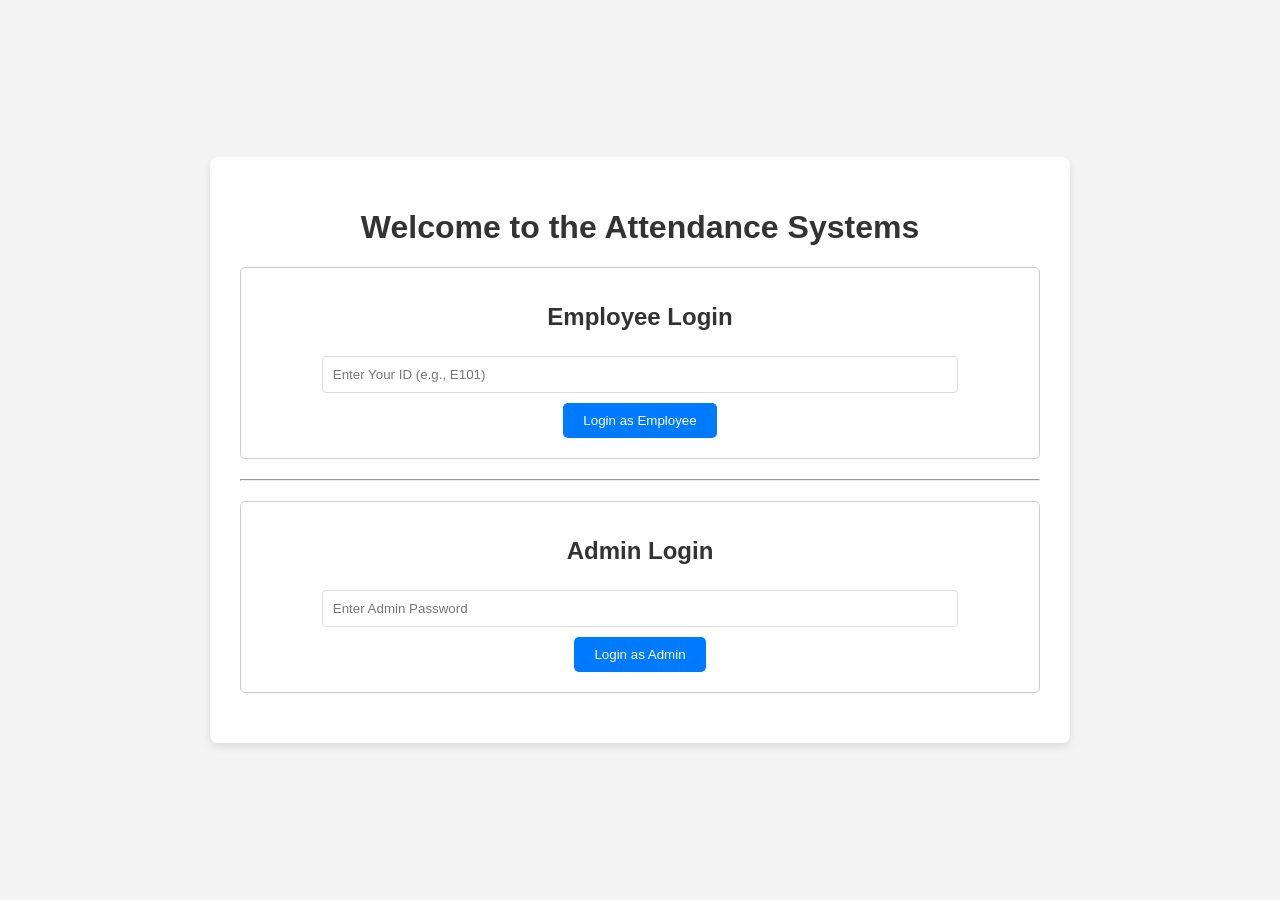
<file: index.html>
<!DOCTYPE html>
<html lang="en">
<head>
    <meta charset="UTF-8">
    <meta name="viewport" content="width=device-width, initial-scale=1.0">
    <title>Attendance System Login</title>
    <link rel="stylesheet" href="style.css">
</head>
<body>
    <div class="container">
        <h1>Welcome to the Attendance Systems</h1>
        
        <div class="login-box">
            <h2>Employee Login</h2>
            <input type="text" id="employee-id-input" placeholder="Enter Your ID (e.g., E101)">
            <button onclick="employeeLogin()">Login as Employee</button>
        </div>

        <hr>

        <div class="login-box">
            <h2>Admin Login</h2>
            <input type="password" id="admin-password-input" placeholder="Enter Admin Password">
            <button onclick="adminLogin()">Login as Admin</button>
        </div>
    </div>
    
    <script src="script.js"></script>
</body>
</html>
</file>
<file: style.css>
body {
    font-family: Arial, sans-serif;
    background-color: #f4f4f4;
    margin: 0;
    padding: 0;
    display: flex;
    justify-content: center;
    align-items: center;
    min-height: 100vh;
}

.container {
    background: white;
    padding: 30px;
    border-radius: 8px;
    box-shadow: 0 4px 8px rgba(0, 0, 0, 0.1);
    width: 90%;
    max-width: 800px;
    text-align: center;
}

h1, h2 {
    color: #333;
}

.login-box, .attendance-buttons {
    margin: 20px 0;
    padding: 15px;
    border: 1px solid #ccc;
    border-radius: 5px;
}

input[type="text"], input[type="password"] {
    padding: 10px;
    margin: 5px;
    width: 80%;
    border: 1px solid #ddd;
    border-radius: 4px;
}

button {
    padding: 10px 20px;
    margin: 5px;
    border: none;
    border-radius: 5px;
    cursor: pointer;
    background-color: #007bff;
    color: white;
    transition: background-color 0.3s;
}

button:hover:not(:disabled) {
    background-color: #0056b3;
}

button:disabled {
    background-color: #ccc;
    cursor: not-allowed;
}

.logout-btn {
    background-color: #dc3545;
    margin-top: 20px;
}

.logout-btn:hover {
    background-color: #c82333;
}

table {
    width: 100%;
    border-collapse: collapse;
    margin-top: 20px;
}

th, td {
    border: 1px solid #ddd;
    padding: 8px;
    text-align: left;
}

th {
    background-color: #f2f2f2;
}
</file>
